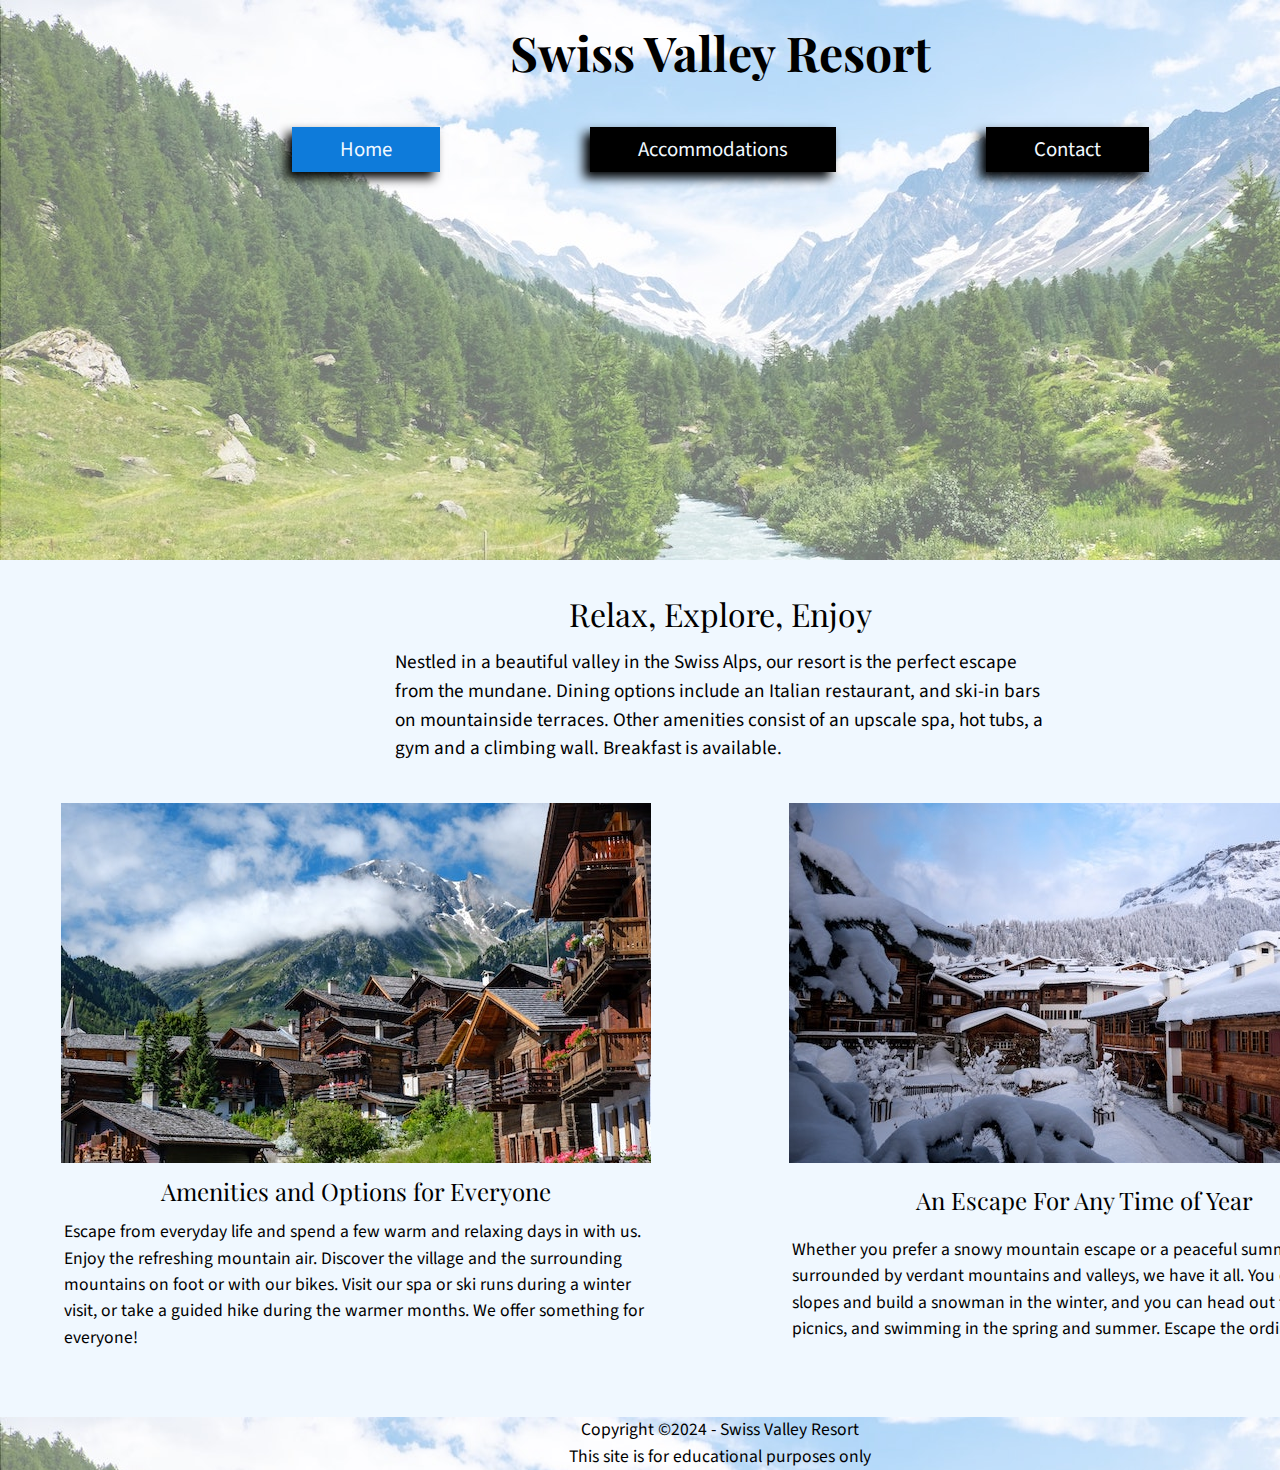
<file: index.html>
<!DOCTYPE html>
<html lang="en">
    <head>
        <meta charset="utf-8">
        <title>Swiss Valley Resort</title>
        <meta name="author" content="Geno Souder">
        <meta name="description" content="This site invites people who wish to take a break from their normal routines and journey to the Swiss Valley Resort located in a valley in the Swiss Alps!">

        <!-- FAVICON CODE  -->
        <link rel="icon" href="images/favicon.png" type="image/x-icon">

        <!-- LINK TO GOOGLE FONTS -->
        <link rel="preconnect" href="https://fonts.googleapis.com">
        <link rel="preconnect" href="https://fonts.gstatic.com" crossorigin>
        <link href="https://fonts.googleapis.com/css2?family=Playfair+Display:wght@700&family=Source+Sans+3&display=swap" rel="stylesheet">

        <!-- LINK TO EXTERNAL STYLESHEET -->
        <link rel="stylesheet" href="styles.css">
    </head>
    <body>
        <header>
            <h1><a href="index.html">Swiss Valley Resort</a></h1>
            <nav>
                <ul>
                    <li><a class="current-page" href="#">Home</a></li>
                    <li><a href="#">Accommodations</a></li>
                    <li><a href="contact.html">Contact</a></li>
                </ul>
            </nav>
        </header>

        <main>
            <h2>Relax, Explore, Enjoy</h2>
            <p>Nestled in a beautiful valley in the Swiss Alps, our resort is the perfect escape from the mundane. Dining options include an Italian restaurant, and ski-in bars on mountainside terraces. Other amenities consist of an upscale spa, hot tubs, a gym and a climbing wall. Breakfast is available.</p>

            <section id="info">
                <section>
                    <img src="images/swiss-chalet.jpg" width="590" height="360" alt="photo of the Swiss Valley Resort in the summer time">
                    <h3>Amenities and Options for Everyone</h3>
                    <p>Escape from everyday life and spend a few warm and relaxing days in with us. Enjoy the refreshing mountain air. Discover the village and the surrounding mountains on foot or with our bikes. Visit our spa or ski runs during a winter visit, or take a guided hike during the warmer months. We offer something for everyone!</p>
                </section>

                <section>
                    <img src="images/snowy-chalet.jpg" width="590" height="360" alt="photo of the Swiss Valley Resort covered in snow in the winter time">
                    <h3>An Escape For Any Time of Year</h3>
                    <p> Whether you prefer a snowy mountain escape or a peaceful summer getaway surrounded by verdant mountains and valleys, we have it all. You can hit the slopes and build a snowman in the winter, and you can head out for a hike, picnics, and swimming in the spring and summer. Escape the ordinary with us!</p>
                </section>

            </section>
        </main>

        <footer>
            <p>Copyright ©2024 - Swiss Valley Resort</p>
            <p>This site is for educational purposes only</p>
        </footer>
    </body>
</html>
</file>
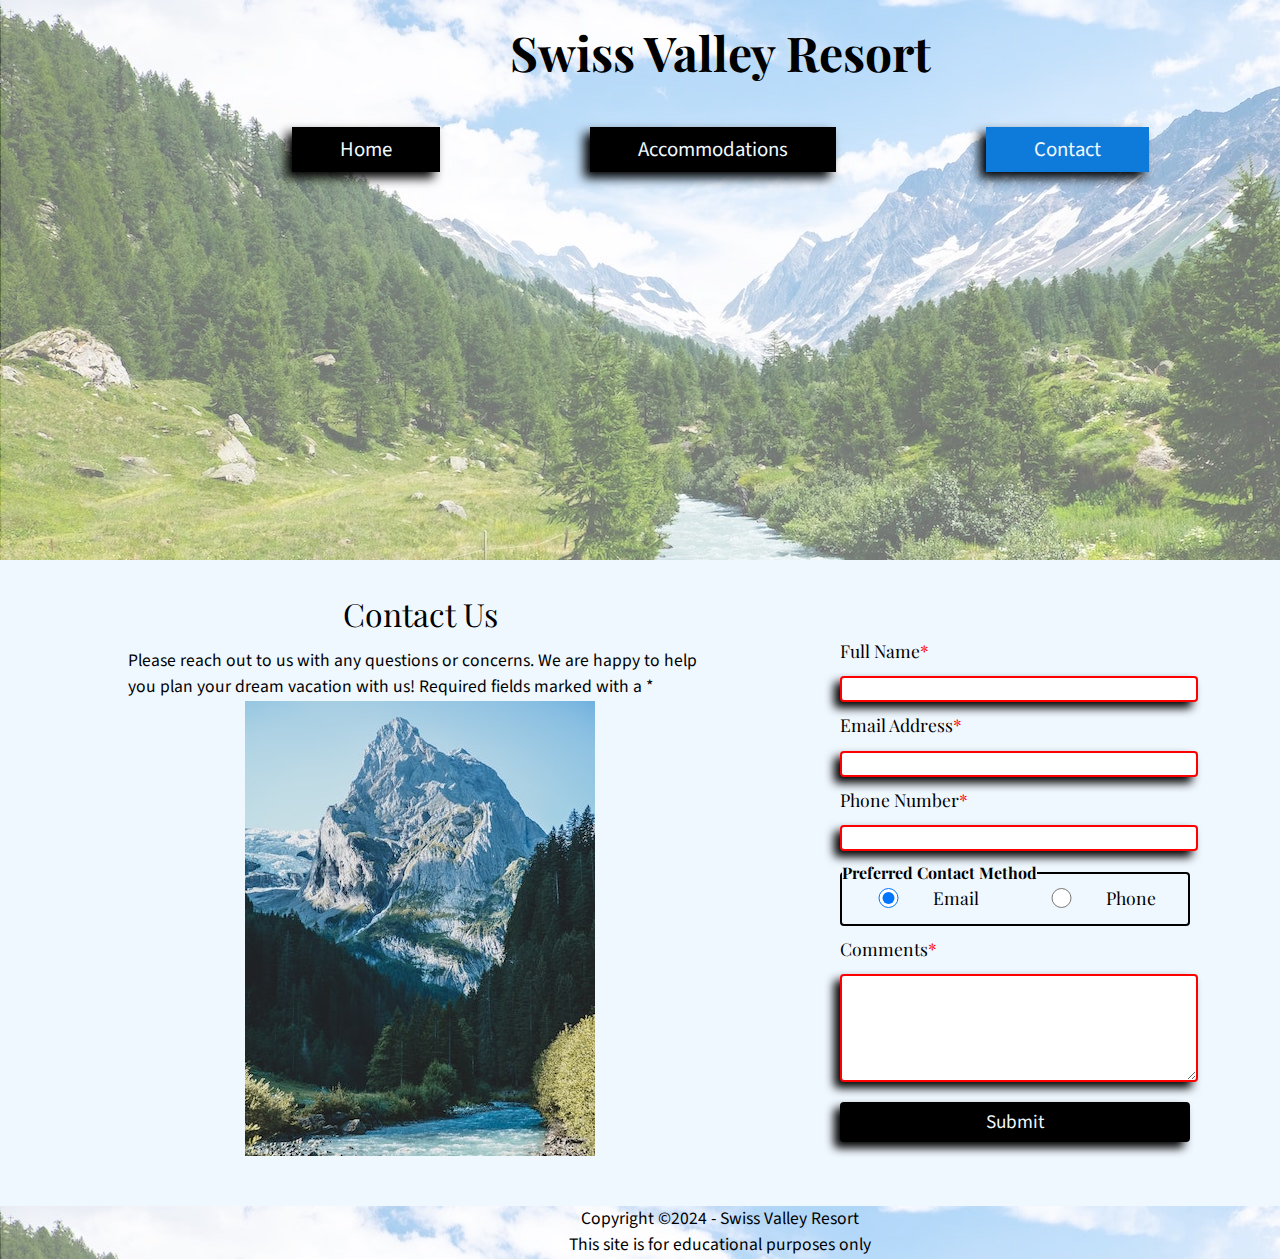
<file: contact.html>
<!DOCTYPE html>
<html lang="en">
    <head>
        <meta charset="utf-8">
        <title>Swiss Valley Resort | Contact</title>
        <meta name="author" content="Geno Souder">
        <meta name="description" content="This site invites people who wish to take a break from their normal routines and journey to the Swiss Valley Resort located in a valley in the Swiss Alps!">

        <!-- FAVICON CODE  -->
        <link rel="icon" href="images/favicon.png" type="image/x-icon">

        <!-- LINK TO GOOGLE FONTS -->
        <link rel="preconnect" href="https://fonts.googleapis.com">
        <link rel="preconnect" href="https://fonts.gstatic.com" crossorigin>
        <link href="https://fonts.googleapis.com/css2?family=Playfair+Display:wght@700&family=Source+Sans+3&display=swap" rel="stylesheet">

        <!-- LINK TO EXTERNAL STYLESHEET -->
        <link rel="stylesheet" href="styles.css">
    </head>
    <body>
        <header>
            <h1><a href="index.html">Swiss Valley Resort</a></h1>
            <nav>
                <ul>
                    <li><a href="index.html">Home</a></li>
                    <li><a href="#">Accommodations</a></li>
                    <li><a class="current-page" href="#">Contact</a></li>
                </ul>
            </nav>
        </header>

        <main>
            <section id="contact-container">
                <h2>Contact Us</h2>
                <p>Please reach out to us with any questions or concerns. We are happy to help you plan your dream vacation with us!
                    Required fields marked with a *</p>
                <img src="images/swiss-peak.jpg" width="350" height="455" alt="photo of a river, trees, and a mountain peak in the Swiss Alps">
                
            
                <form action=" https://wp.zybooks.com/form-viewer.php" method="POST">
                    
                    <label for="my-name">Full Name<span class="required">*</span></label>
                    <input type="text" name="my-name" id="my-name" required>

                    <label for="my-email">Email Address<span class="required">*</span></label>
                    <input type="email" name="my-email" id="my-email" required>

                    <label for="my-phone">Phone Number<span class="required">*</span></label>
                    <input type="tel" name="my-phone" id="my-phone" pattern="[0-9]{3}-[0-9]{3}-[0-9]{4}" required>

                    <fieldset>
                        <legend>Preferred Contact Method</legend>

                        <input type="radio" name="contact-pref" id="pref-email" checked>
                        <label for="pref-email">Email</label>

                        <input type="radio" name="contact-pref" id="pref-phone">
                        <label for="pref-phone">Phone</label>
                    </fieldset>

                    <label for="my-comments">Comments<span class="required">*</span></label>
                    <textarea name="my-comments" id="my-comments" required></textarea>

                    <input type="submit" name="my-submit" id="my-submit">
                </form>

            </section>

        </main>

        <footer>
            <p>Copyright ©2024 - Swiss Valley Resort</p>
            <p>This site is for educational purposes only</p>
        </footer>
    </body>
</html>
</file>
<file: styles.css>
/* http://meyerweb.com/eric/tools/css/reset/ 
   v2.0 | 20110126
   License: none (public domain)
*/

html, body, div, span, applet, object, iframe,
h1, h2, h3, h4, h5, h6, p, blockquote, pre,
a, abbr, acronym, address, big, cite, code,
del, dfn, em, img, ins, kbd, q, s, samp,
small, strike, strong, sub, sup, tt, var,
b, u, i, center,
dl, dt, dd, ol, ul, li,
fieldset, form, label, legend,
table, caption, tbody, tfoot, thead, tr, th, td,
article, aside, canvas, details, embed, 
figure, figcaption, footer, header, hgroup, 
menu, nav, output, ruby, section, summary,
time, mark, audio, video {
	margin: 0;
	padding: 0;
	border: 0;
	font-size: 100%;
	font: inherit;
	vertical-align: baseline;
}
/* HTML5 display-role reset for older browsers */
article, aside, details, figcaption, figure, 
footer, header, hgroup, menu, nav, section {
	display: block;
}
body {
	line-height: 1;
}
ol, ul {
	list-style: none;
}
blockquote, q {
	quotes: none;
}
blockquote:before, blockquote:after,
q:before, q:after {
	content: '';
	content: none;
}
table {
	border-collapse: collapse;
	border-spacing: 0;
}

:root{
    --heading-fonts: "Playfair Display", Georgia, sans-serif;
    --body-fonts: "Source Sans 3", Arial, sans-serif;

    --box-shadow-sm: -3px 3px 5px black;
    --box-shadow-lg: -6px 6px 10px black;

    --dk-sky-blue: rgb(14, 123, 218);
}

body{
    font-family: var(--body-fonts);
    line-height: 1.5;
    background: url("images/body-background.png");

}

header, main, footer{
    width: 1440px;
    margin: 0 auto;
}

header{
    background-image: url("images/swiss-valley.jpg");
    background-size: 1440px 560px;
    height: 560px;
}

/* HEADING &  PARAGRAPH STYLES */
h1, h2, h3{
    font-family: var(--heading-fonts);
    text-align: center;
}
h1{
    font-size: 3rem;
    font-weight: bold;
    padding: 16px;
}

h1 a{
    text-decoration: none;
    color: black;
}

h1 a:hover{
    color: var(--dk-sky-blue);
}
h2{
    font-size: 2rem;
}

h3{
    font-size: 1.5rem;
}

P{
    font-size: 1.1rem;
    margin: 0 auto;
    max-width: 65ch;
}

/* LINK STYLES */
nav ul{
    padding-top: 30px;
    display: flex;
    list-style-type: none;
    gap: 150px;
    justify-content: center;
}

nav a{
    text-decoration: none;
    text-align: center;
    font-size: 1.3rem;
    background-color: black;
    padding: 8px 48px;
    color: aliceblue;
    box-shadow: var(--box-shadow-lg);
}

/* PSEUDO-CLASS STYLES */
nav a:hover{
    text-decoration: none;
    background-color: var(--dk-sky-blue);
    color: white;
    box-shadow: var(--box-shadow-sm);
}

.current-page{
    background-color: var(--dk-sky-blue);
}

nav a:focus{
    text-decoration: none;
    background-color: var(--dk-sky-blue);
}

/* MAIN STYLES */
main{
    background-color: aliceblue;
    padding-bottom: 50px;
}

main > h2{
    padding-top: 30px;
}

main > p{
    padding-top: 10px;
    padding-bottom: 40px;
    font-size: 1.2rem;
}

/* INFO SECTION STYLES */

#info{
    display: grid;
    grid-template-columns: 1fr 1fr;
    gap: 1rem;
    padding-bottom: 1rem;
}

/* We have to set the image's parent container as a grid so we can move it to the center of it's own grid */
#info section{
    display: grid;
}

#info section img{
    justify-self: center;
    padding-bottom: 10px;
}

#info section p{
    justify-self: center;
    padding-top: 10px;
}

/* CONTACT US SECTION STYLES */
#contact-container{
    display: grid;
    grid-template-columns: 0.7fr 0.5fr;
    padding-top: 30px;
}

#contact-container p{
    padding-top: 10px;
}

#contact-container img{
   justify-self: center;
}

#contact-container p, #contact-container img{
    grid-column: 1/2;
}

/* FORM STYLES */
form{
    grid-column: 2/-1;
    grid-row: 2/4;
    width: 350px;
}

input, label, select, textarea{
	display: block;
    width: 100%;
    margin-bottom: 12px;
}

input, select, textarea{
    border-radius: 4px;
}

label{
    font-family: var(--heading-fonts);
    font-size: 1.1rem;
}

input{
    height: 20px;
    margin-bottom: 10px;
    font-family: var(--body-fonts);
    font-size: 1rem;
}

.required{
    color: red;
}

fieldset{
    margin-bottom: 10px;
	border-radius: 4px;
    border: 2px solid black;
	display: flex;
}  

input[type="radio"] + label{
	cursor: pointer;
	display: flex;
	align-items: center;
}

legend{
    font-family: var(--heading-fonts);
    font-weight: bold;
}

textarea{
    height: 100px;
    font-family: var(--body-fonts);
    font-size: 1rem;
}

#my-submit{
    margin-top: 20px;
    font-size: 1.2rem;
    height: 40px;
    box-shadow: var(--box-shadow-lg);
    background-color: black;
    font-family: var(--body-fonts);
    color: aliceblue;
    border: 0px;
}

/* FORM INVALID STYLES */
input:invalid, select:invalid, textarea:invalid{
	border: 2px solid red;
	box-shadow: var(--box-shadow-lg);
}

/* FORM FOCUS STYLES */
input:focus, select:focus, textarea:focus, #my-submit:focus{
    outline: 3px solid black;
    box-shadow: var(--box-shadow-sm);
}

/* SUBMIT HOVER STYLES */
#my-submit:hover{
    background-color: var(--dk-sky-blue);
    box-shadow: var(--box-shadow-sm);
}

/* FOOTER STYLES */
footer{
    text-align: center;
    font-family: var(--body-fonts);
    background-image: url("images/swiss-valley.jpg");
}
</file>
